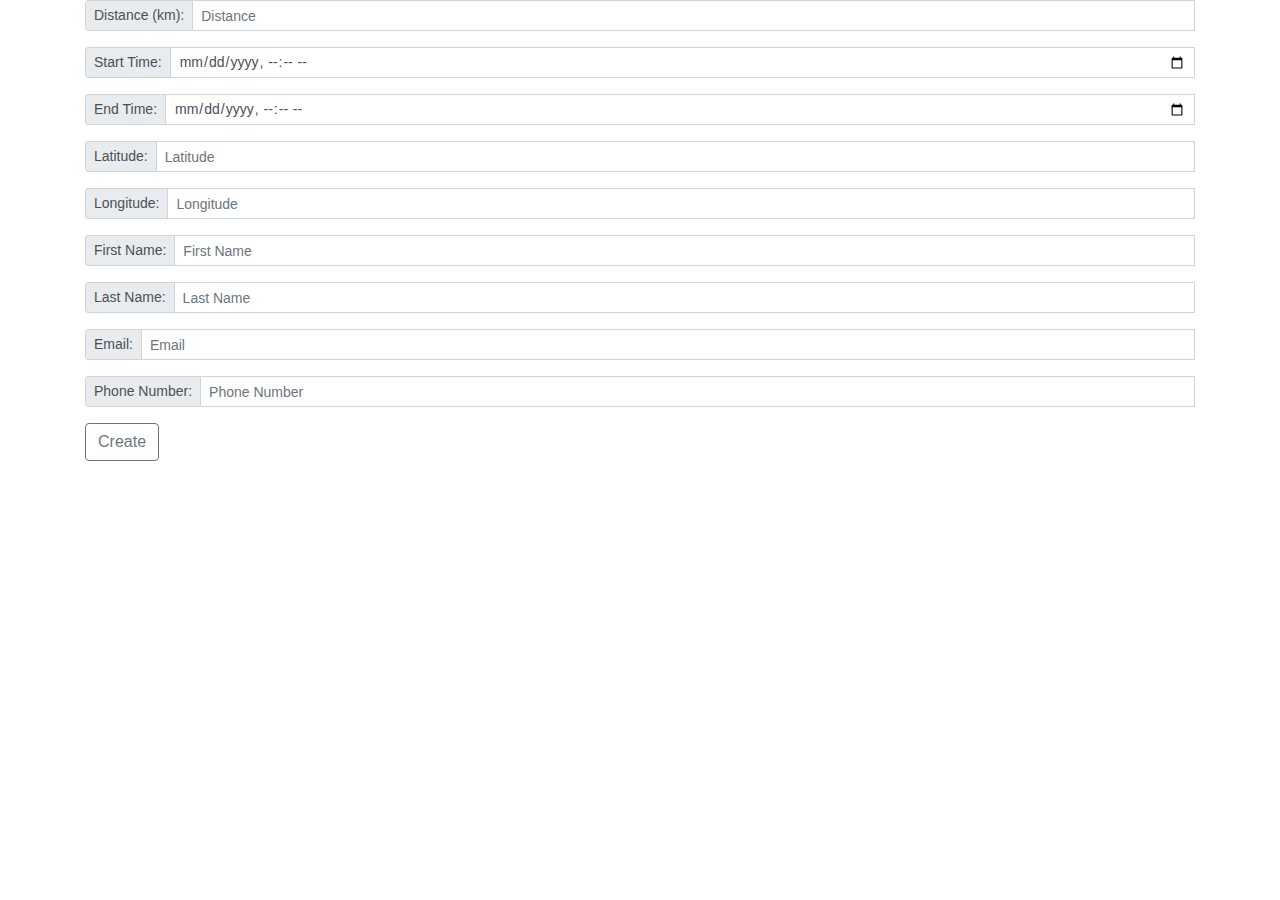
<file: src/main/resources/templates/eventcreation.html>
<!DOCTYPE html>
<html xmlns:th="http://www.thymeleaf.org">
<head>
<meta charset="ISO-8859-1"/>
<!-- Latest compiled and minified CSS -->
<link rel="stylesheet" href="https://maxcdn.bootstrapcdn.com/bootstrap/4.4.1/css/bootstrap.min.css">

<!-- jQuery library -->
<script src="https://ajax.googleapis.com/ajax/libs/jquery/3.4.1/jquery.min.js"></script>

<!-- Popper JS -->
<script src="https://cdnjs.cloudflare.com/ajax/libs/popper.js/1.16.0/umd/popper.min.js"></script>

<!-- Latest compiled JavaScript -->
<script src="https://maxcdn.bootstrapcdn.com/bootstrap/4.4.1/js/bootstrap.min.js"></script>

<title>TrailFinder | Create Event</title>
</head>
<body>
	<div id="main" class="container">
		<div th:replace = "fragments/headbar :: navbar"></div>
		<div>
		<form action="#" th:action="@{/Event/Create}" method="POST">
		<div class="input-group input-group-sm mb-3">
		<div class="input-group-prepend">
		<span  class="input-group-text" id="inputGroup-sizing-sm">Distance (km): </span>
		</div>
		<input type="text" name="distance" placeholder="Distance" class="form-control" aria-label="Small" aria-describedby="inputGroup-sizing-sm"/><br />
		</div>
		<div class="input-group input-group-sm mb-3">
		<div class="input-group-prepend">
		<span  class="input-group-text" id="inputGroup-sizing-sm">Start Time: </span>
		</div>
		<input type="datetime-local" name="eventStart" class="form-control" aria-label="Small" aria-describedby="inputGroup-sizing-sm" /><br />
		</div>
		<div class="input-group input-group-sm mb-3">
		<div class="input-group-prepend">
		<span  class="input-group-text" id="inputGroup-sizing-sm">End Time: </span>
		</div>
		<input type="datetime-local" name="eventEnd"  class="form-control" aria-label="Small" aria-describedby="inputGroup-sizing-sm"/><br />
		</div>
		<div class="input-group input-group-sm mb-3">
		<div class="input-group-prepend">
		<span  class="input-group-text" id="inputGroup-sizing-sm">Latitude: </span>
		</div>
		<input type="text" th:value="${Latitude}" name="Latitude" placeholder="Latitude" class="form-control" aria-label="Small" aria-describedby="inputGroup-sizing-sm"/><br />
		</div>
		<div class="input-group input-group-sm mb-3">
		<div class="input-group-prepend">
		<span  class="input-group-text" id="inputGroup-sizing-sm">Longitude: </span>
		</div>
		<input type="text" th:value="${Longitude}" name="Longitude" placeholder="Longitude" class="form-control" aria-label="Small" aria-describedby="inputGroup-sizing-sm"/><br />
		</div>
		<div class="input-group input-group-sm mb-3">
		<div class="input-group-prepend">
		<span  class="input-group-text" id="inputGroup-sizing-sm">First Name: </span>
		</div>
		<input type="text" name="creatorFirstName" placeholder="First Name" class="form-control" aria-label="Small" aria-describedby="inputGroup-sizing-sm"/><br />
		</div>
		<div class="input-group input-group-sm mb-3">
		<div class="input-group-prepend">
		<span  class="input-group-text" id="inputGroup-sizing-sm">Last Name: </span>
		</div>
		<input type="text" name="creatorLastName" placeholder="Last Name" class="form-control" aria-label="Small" aria-describedby="inputGroup-sizing-sm"/><br />
		</div>
		<div class="input-group input-group-sm mb-3">
		<div class="input-group-prepend">
		<span  class="input-group-text" id="inputGroup-sizing-sm">Email: </span>
		</div>
		<input type="text" name="creatorEmail" placeholder="Email" class="form-control" aria-label="Small" aria-describedby="inputGroup-sizing-sm"/><br />
		</div>
		<div class="input-group input-group-sm mb-3">
		<div class="input-group-prepend">
		<span  class="input-group-text" id="inputGroup-sizing-sm">Phone Number: </span>
		</div>
		<input type="text" name="phoneNumber" placeholder="Phone Number" class="form-control" aria-label="Small" aria-describedby="inputGroup-sizing-sm"/><br />
		</div>
		<button type="submit" name="submit" value="0" class="btn btn-outline-secondary">Create</button>
		</form>
		</div>
	</div>
</body>
</html>
</file>
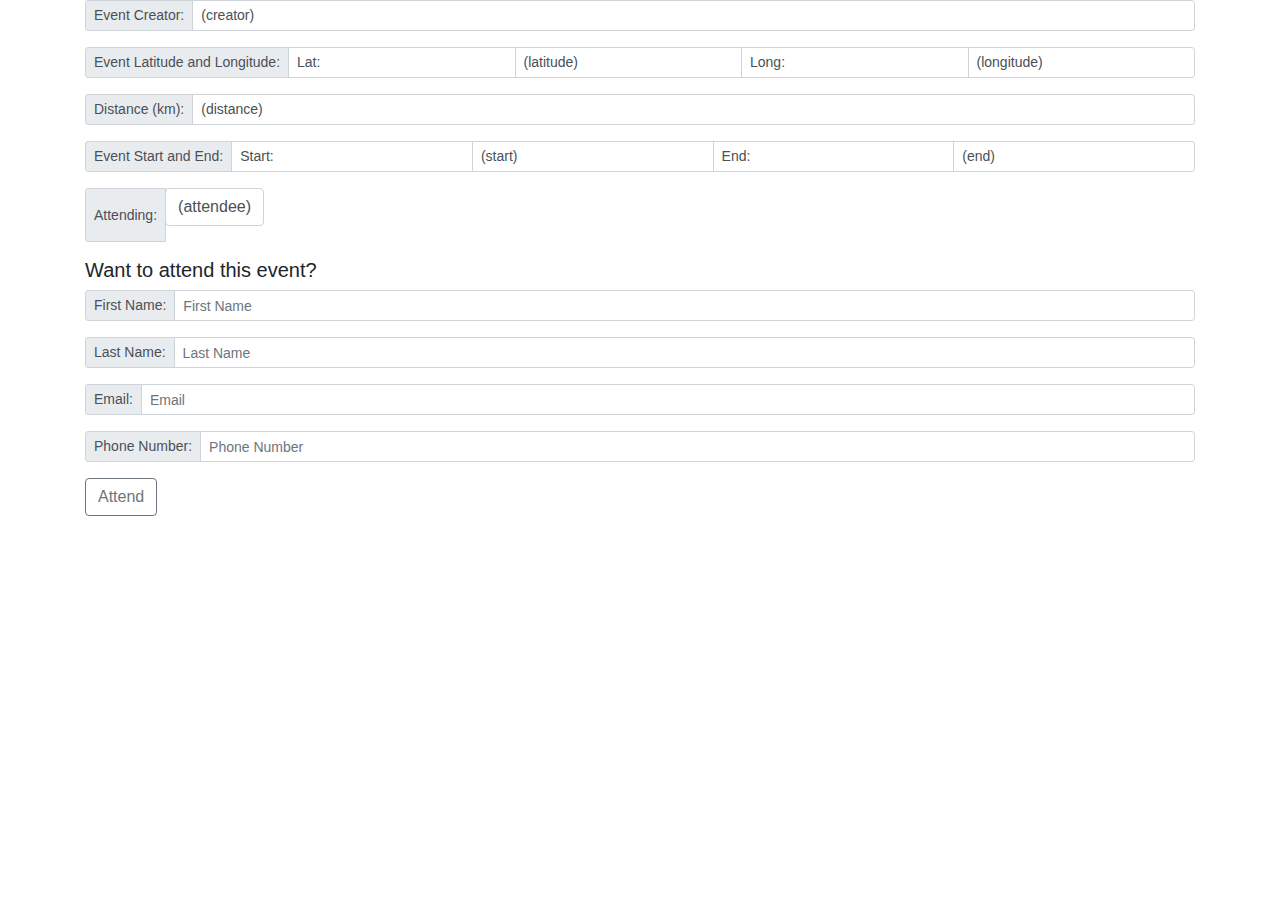
<file: src/main/resources/templates/eventdetails.html>
<!DOCTYPE html>
<html xmlns:th="http://www.thymeleaf.org">
<head>
<meta charset="ISO-8859-1"/>
<!-- Latest compiled and minified CSS -->
<link rel="stylesheet" href="https://maxcdn.bootstrapcdn.com/bootstrap/4.4.1/css/bootstrap.min.css">

<!-- jQuery library -->
<script src="https://ajax.googleapis.com/ajax/libs/jquery/3.4.1/jquery.min.js"></script>

<!-- Popper JS -->
<script src="https://cdnjs.cloudflare.com/ajax/libs/popper.js/1.16.0/umd/popper.min.js"></script>

<!-- Latest compiled JavaScript -->
<script src="https://maxcdn.bootstrapcdn.com/bootstrap/4.4.1/js/bootstrap.min.js"></script>

<title>TrailFinder | Event Details</title>

</head>
<body>
	<div id="main" class="container">
		<div th:replace = "fragments/headbar :: navbar"></div>
		<!--list event attributes here -->
					<div class="input-group input-group-sm mb-3">
					<div class="input-group-prepend">
					<span class="input-group-text" id="inputGroup-sizing-sm">Event Creator:</span>
					</div>
					<p th:text="${event.eventCreator}" class="form-control" aria-label="Small" aria-describedby="inputGroup-sizing-sm">(creator)</p>
					</div>
					<div class="input-group input-group-sm mb-3">
					<div class="input-group-prepend">
					<span  class="input-group-text" id="inputGroup-sizing-sm">Event Latitude and Longitude:</span>
					</div>
					<p class="form-control" aria-label="Small" aria-describedby="inputGroup-sizing-sm">Lat:</p>
					 <p th:text="${event.Latitude}" class="form-control" aria-label="Small" aria-describedby="inputGroup-sizing-sm">(latitude)</p>
					<p class="form-control" aria-label="Small" aria-describedby="inputGroup-sizing-sm">Long:</p>
					 <p th:text="${event.Longitude}" class="form-control" aria-label="Small" aria-describedby="inputGroup-sizing-sm">(longitude)</p>

					</div>
					<div class="input-group input-group-sm mb-3">
					<div class="input-group-prepend">
					<span class="input-group-text" id="inputGroup-sizing-sm">Distance (km):</span>
					</div>
					 <p th:text="${event.distance}" class="form-control" aria-label="Small" aria-describedby="inputGroup-sizing-sm">(distance)</p>
					</div>
					<div class="input-group input-group-sm mb-3">
					<div class="input-group-prepend">
					<span  class="input-group-text" id="inputGroup-sizing-sm">Event Start and End:</span>
					</div>
					<p class="form-control" aria-label="Small" aria-describedby="inputGroup-sizing-sm">Start:</p>
					<p th:text="${event.eventStart}" class="form-control" aria-label="Small" aria-describedby="inputGroup-sizing-sm">(start)</p>
					<p class="form-control" aria-label="Small" aria-describedby="inputGroup-sizing-sm">End:</p>
					<p th:text="${event.eventEnd}" class="form-control" aria-label="Small" aria-describedby="inputGroup-sizing-sm">(end)</p>
					</div>
					<div class="input-group input-group-sm mb-3">
					<div class="input-group-prepend">
					<span  class="input-group-text" id="inputGroup-sizing-sm">Attending:</span>
					</div>
					<div class="list-group list-group-action" th:each="attending : ${attendees}">
					<p th:text="${attending}" class="form-control" aria-label="Small" aria-describedby="inputGroup-sizing-sm">(attendee)</p>
					</div>
					</div>
					
					
					<h5>Want to attend this event?</h5>
					<form action="#" th:action="@{/Event/Attend(eventId=${event.eventId})}" th:object="${EventAttendeeDTO}" method="POST">
					<div class="input-group input-group-sm mb-3">
					 <div class="input-group-prepend">
					<span class="input-group-text" id="inputGroup-sizing-sm">First Name: </span>
					</div>
					<input type="text" name="attendeeFirstName" placeholder="First Name" class="form-control" aria-label="Small" aria-describedby="inputGroup-sizing-sm"/>
					</div>
					<div class="input-group input-group-sm mb-3">
					 <div class="input-group-prepend">
					<span class="input-group-text" id="inputGroup-sizing-sm">Last Name: </span>
					</div>
					<input type="text" name="attendeeLastname" placeholder="Last Name" class="form-control" aria-label="Small" aria-describedby="inputGroup-sizing-sm"/>
					</div>
					<div class="input-group input-group-sm mb-3">
					 <div class="input-group-prepend">
					<span class="input-group-text" id="inputGroup-sizing-sm">Email: </span>
					</div>
					<input type="text" name="attendeeEmail" placeholder="Email" class="form-control" aria-label="Small" aria-describedby="inputGroup-sizing-sm"/>
					</div>
					<div class="input-group input-group-sm mb-3">
					 <div class="input-group-prepend">
					<span class="input-group-text" id="inputGroup-sizing-sm">Phone Number: </span>
					</div>
					<input type="text" name="phoneNumber" placeholder="Phone Number" class="form-control" aria-label="Small" aria-describedby="inputGroup-sizing-sm"/>
					</div>
					<button name="submit"value="in" class="btn btn-outline-secondary" type="submit">Attend</button>
					</form>
		</div>
</body>
</html>
</file>
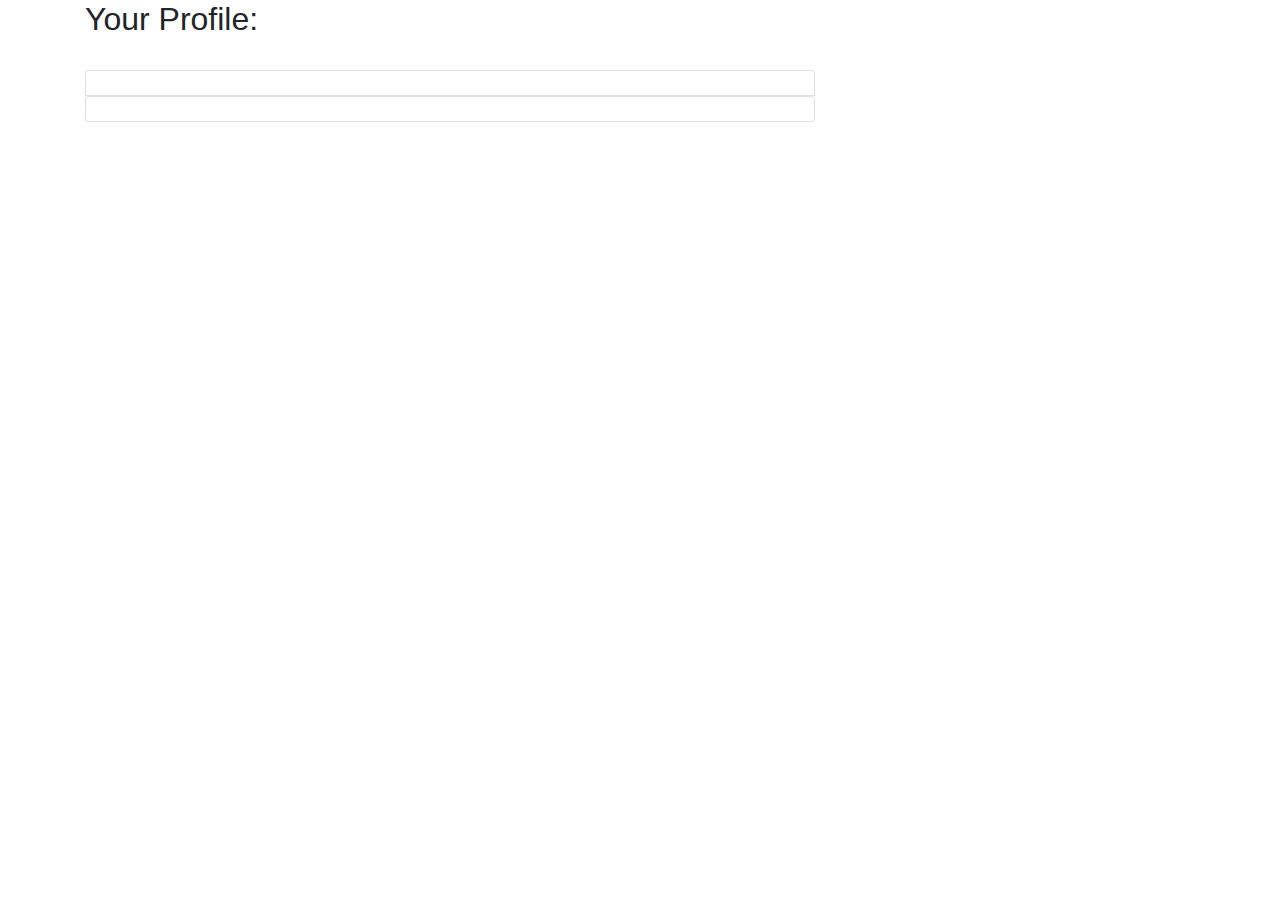
<file: src/main/resources/templates/profile.html>
<!DOCTYPE html>
<html xmlns:th="http://www.thymeleaf.org">
<head>
<meta charset="ISO-8859-1"/>
<!-- Latest compiled and minified CSS -->
<link rel="stylesheet" href="https://maxcdn.bootstrapcdn.com/bootstrap/4.4.1/css/bootstrap.min.css">

<!-- jQuery library -->
<script src="https://ajax.googleapis.com/ajax/libs/jquery/3.4.1/jquery.min.js"></script>

<!-- Popper JS -->
<script src="https://cdnjs.cloudflare.com/ajax/libs/popper.js/1.16.0/umd/popper.min.js"></script>

<!-- Latest compiled JavaScript -->
<script src="https://maxcdn.bootstrapcdn.com/bootstrap/4.4.1/js/bootstrap.min.js"></script>
<title>TrailFinder | Profile</title>
</head>
<body>
	<div id="main" class="container">
		<h2>Your Profile:</h2>
		<br>
		<div id="content">
			<div class="row">
				<div class="col-lg-8">
					
					<!--list profile attributes here -->
					<div class="list-group list-group-action" th:each="Profile : ${profile}">
					<a href="#" class="list-group-item">
					<p th:text="${Profile}"/>
					</a>
					</div>
				</div>
			</div>
		</div>
	</div>
</file>
